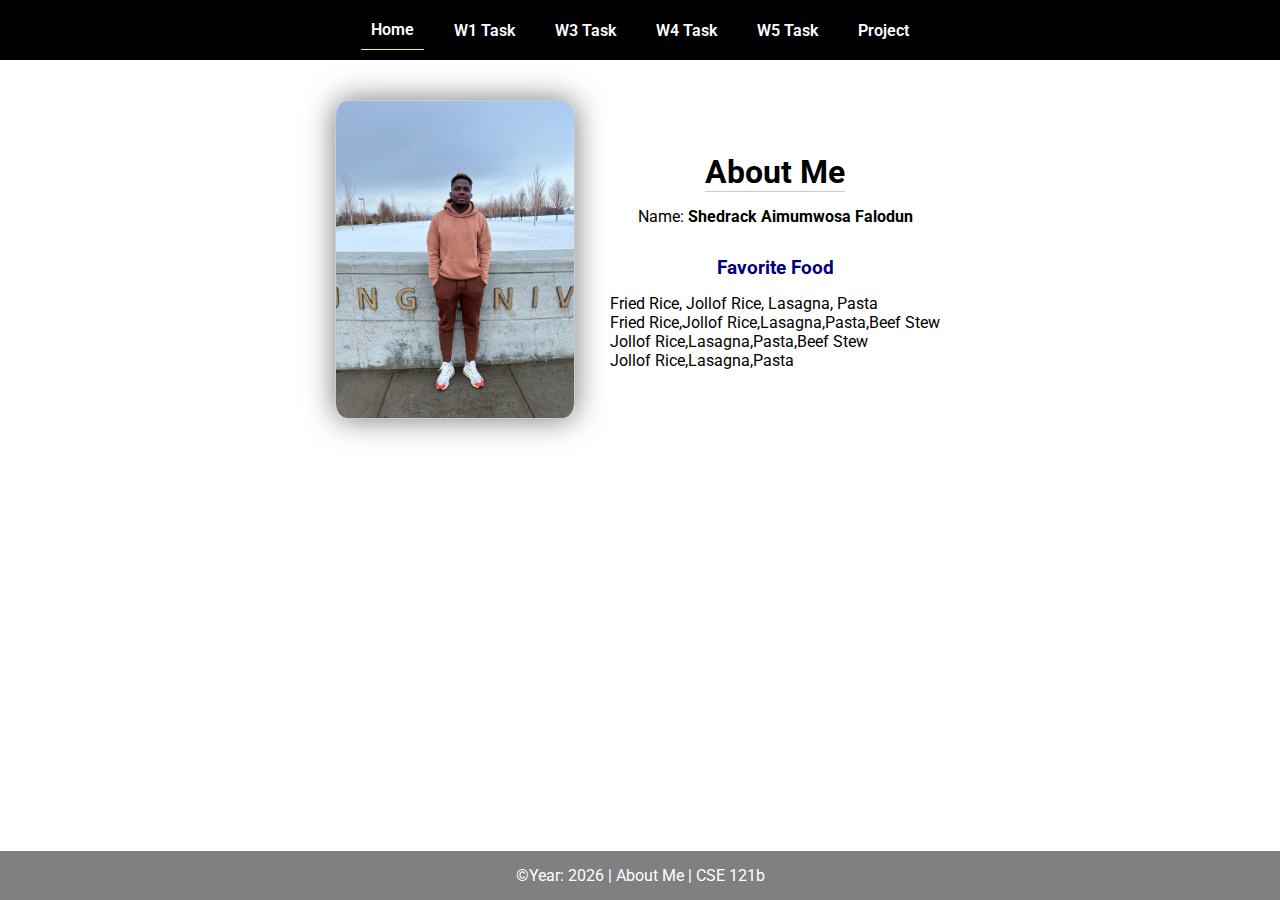
<file: index.html>
<!DOCTYPE html>
<html lang="en">

<head>
  <meta charset="UTF-8">
  <meta name="viewport" content="width=device-width, initial-scale=1.0">
  <title>About Me | CSE 121b | W02: Programming Tasks</title>
  <link rel="preconnect" href="https://fonts.googleapis.com">
  <link rel="preconnect" href="https://fonts.gstatic.com" crossorigin>
  <link href="https://fonts.googleapis.com/css2?family=Roboto:wght@400;600&display=swap"
    rel="stylesheet">
  <link rel="stylesheet" href="styles/main.css">
</head>

<body>
  <nav>
    <ul id="menu">
      <li><a id="toggleMenu">&equiv;</a></li>
      <li><a href="index.html" class="active">Home</a></li>
      <li><a href="w01-task.html">W1 Task</a></li>
      <li><a href="w03-task.html">W3 Task</a></li>
      <li><a href="w04-task.html">W4 Task</a></li>
      <li><a href="w05-task.html">W5 Task</a></li>
      <li><a href="project.html">Project</a></li>
    </ul>
  </nav>
  <main id="home">
    <picture>
      <img src="images/placeholder.png" alt="Placeholder Image">
    </picture>
    <section>
      <h1>About Me</h1>
      <div class="info">Name: <span id="name"></span></div>
      <h2>Favorite Food</h2>
      <div class="block" id="food"></div>
    </section>
  </main>
  <footer>
    &copy;<span id="year"></span> | About Me | CSE 121b
  </footer>
  <script src="scripts/main.js"></script>
  <script src="scripts/w02-task.js"></script>
</body>

</html>
</file>
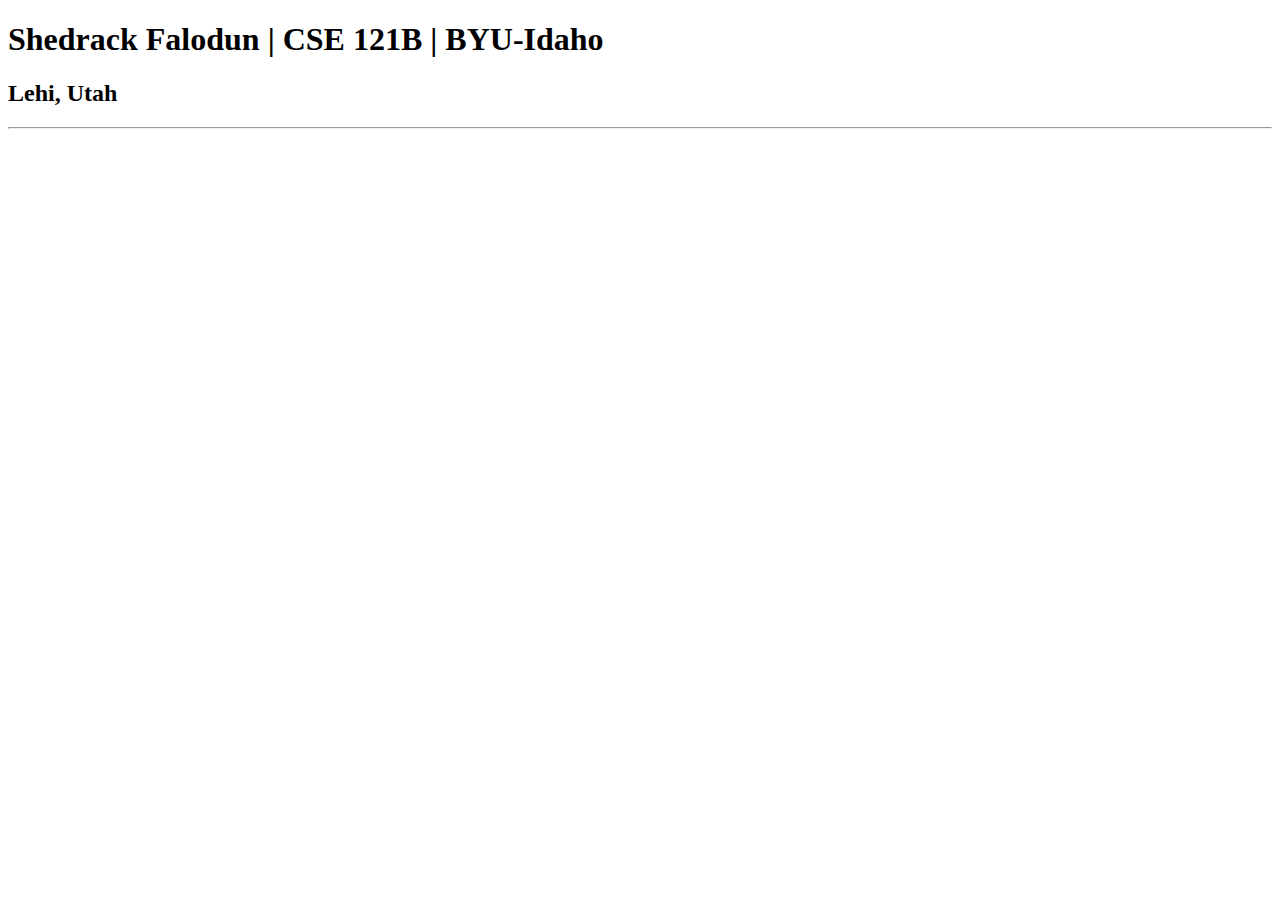
<file: Shedrack07.html>
<!DOCTYPE html>
<html lang="en">
<head>
    <meta charset="UTF-8">
    <meta http-equiv="X-UA-Compatible" content="IE=edge">
    <meta name="viewport" content="width=device-width, initial-scale=1.0">
    <title>Shedrack Falodun | CSE 121B | BYU-Idaho</title>
</head>
<body>
    <h1>Shedrack Falodun | CSE 121B | BYU-Idaho</h1>
    <h2>Lehi, Utah</h2>
    <hr>
</body>
</html>
</file>
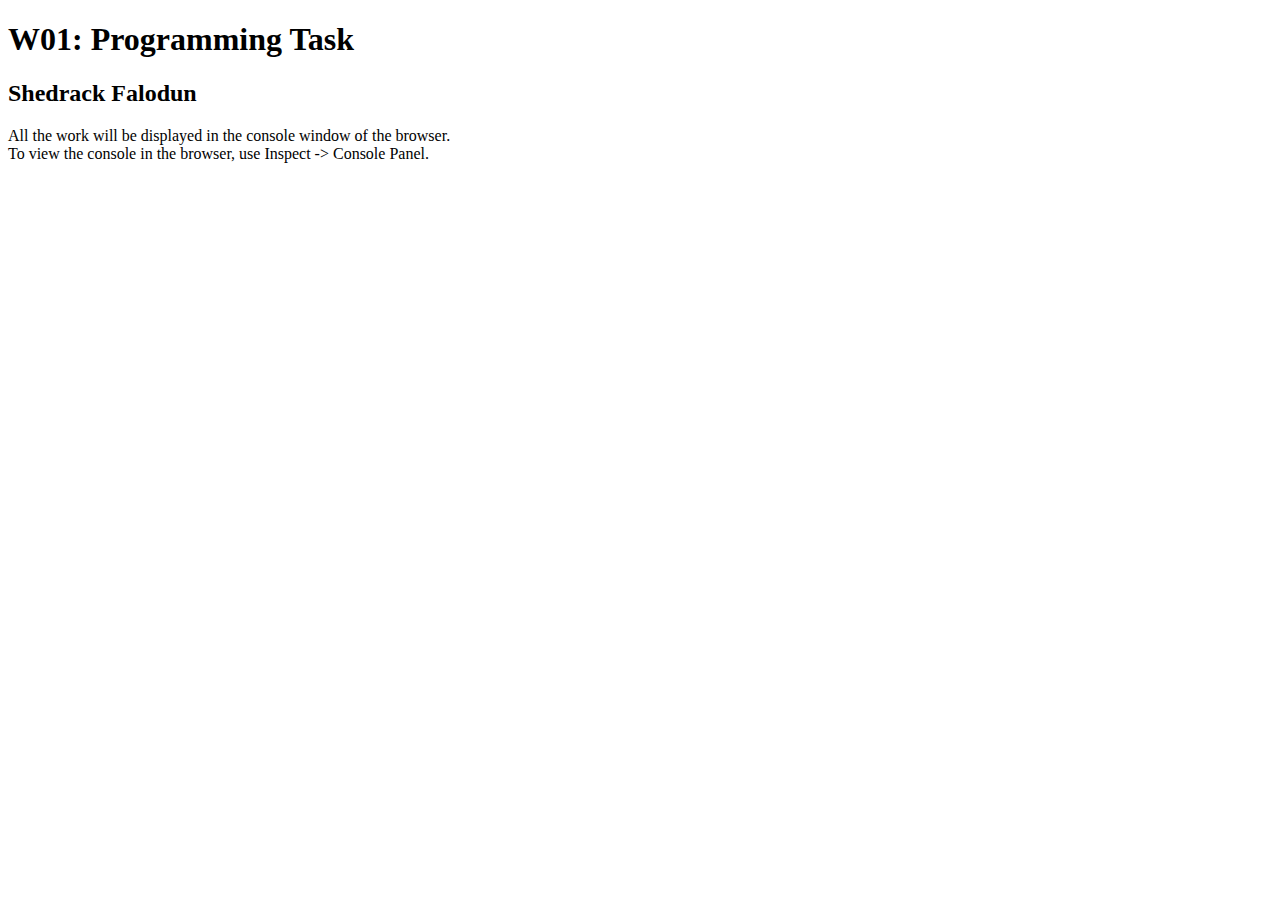
<file: w01-task.html>
<!DOCTYPE html>
<html lang="en">

<head>
  <meta charset="UTF-8">
  <meta name="viewport" content="width=device-width, initial-scale=1.0">
  <title>W01: Programming Task</title>
</head>

<body>
  <h1>W01: Programming Task</h1>
  <h2>Shedrack Falodun</h2>
  <p>All the work will be displayed in the console window of the browser.
    <br>To view the console in the browser, use Inspect -> Console Panel.
  </p>

  <script src="w01-task.js"></script>

</body>
</html>
</file>
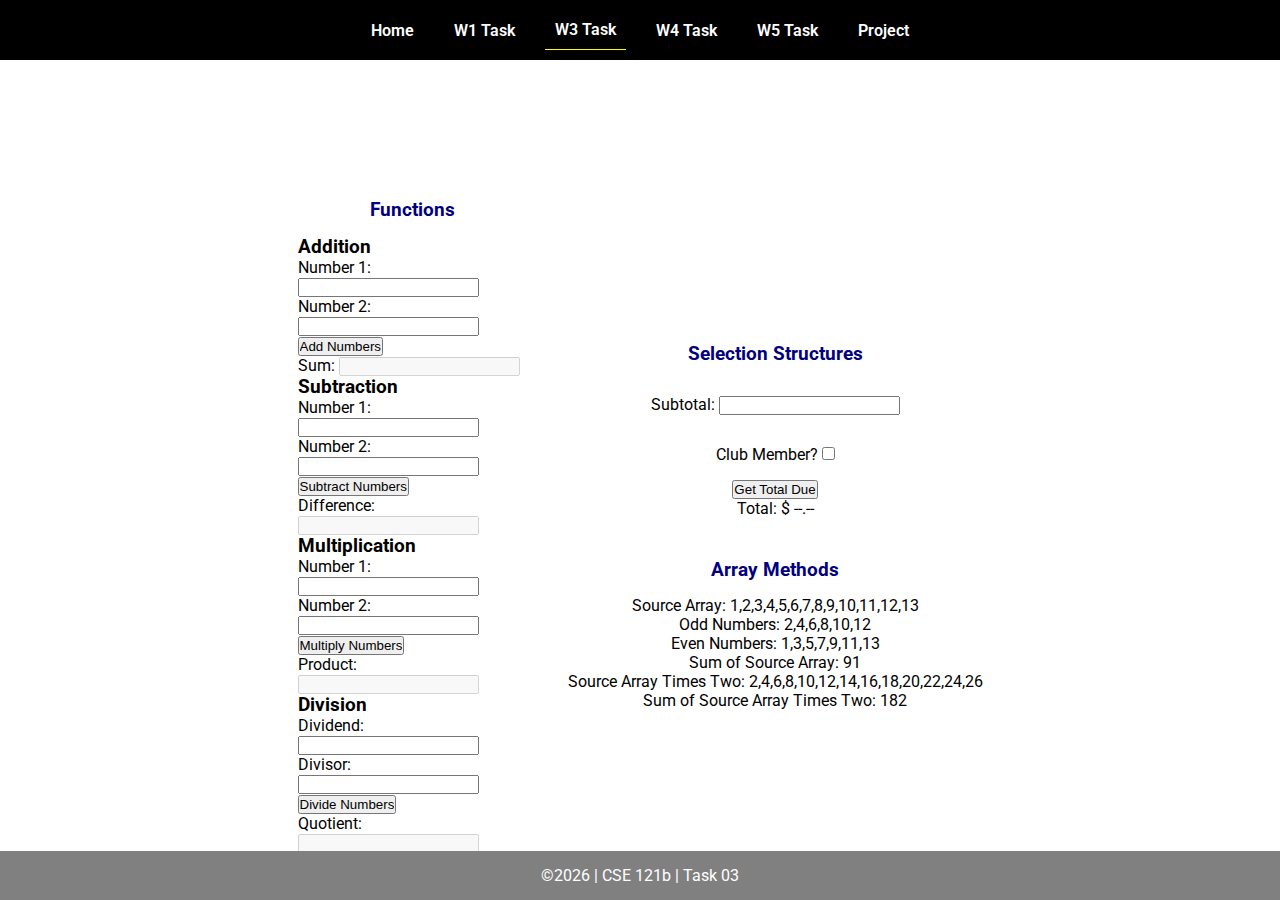
<file: w03-task.html>
<!DOCTYPE html>
<html lang="en">

<head>
    <meta charset="UTF-8">
    <meta name="viewport" content="width=device-width, initial-scale=1.0">
    <title>CSE 121b | W03: Programming Tasks</title>
    <link rel="preconnect" href="https://fonts.googleapis.com">
    <link rel="preconnect" href="https://fonts.gstatic.com" crossorigin>
    <link href="https://fonts.googleapis.com/css2?family=Roboto:wght@400;600&display=swap"
        rel="stylesheet">
    <link rel="stylesheet" href="styles/main.css">
</head>

<body>
    <nav>
        <ul id="menu">
            <li><a id="toggleMenu">&equiv;</a></li>
            <li><a href="index.html">Home</a></li>
            <li><a href="w01-task.html">W1 Task</a></li>
            <li><a href="w03-task.html" class="active">W3 Task</a></li>
            <li><a href="w04-task.html">W4 Task</a></li>
            <li><a href="w05-task.html">W5 Task</a></li>
            <li><a href="project.html">Project</a></li>
        </ul>
    </nav>>
    <header>
        <h1>W03: Programming Tasks</h1>
    </header>
    <main id="task3">
        <section id="section1">
            <h2>Functions</h2>
            <article>
                <h3>Addition</h3>
                <div>
                    <label for="add1">Number 1:</label>
                    <input type="text" id="add1" name="add1">
                </div>
                <div>
                    <label for="add2">Number 2:</label>
                    <input type="text" id="add2" name="add2">
                </div>
                <div>
                    <input type="button" id="addNumbers" value="Add Numbers">
                </div>
                <div>
                    <label for="sum">Sum:</label>
                    <input type="text" id="sum" name="sum" disabled>
                </div>
            </article>
            <article>
                <h3>Subtraction</h3>
                <div>
                    <label for="subtract1">Number 1:</label>
                    <input type="text" id="subtract1" name="subtract1">
                </div>
                <div>
                    <label for="subtract2">Number 2:</label>
                    <input type="text" id="subtract2" name="subtract2">
                </div>
                <div>
                    <input type="button" id="subtractNumbers" value="Subtract Numbers">
                </div>
                <div>
                    <label for="difference">Difference:</label>
                    <input type="text" id="difference" name="difference" disabled>
                </div>
            </article>
            <article>
                <h3>Multiplication</h3>
                <div>
                    <label for="factor1">Number 1:</label>
                    <input type="text" id="factor1" name="factor1">
                </div>
                <div>
                    <label for="factor2">Number 2:</label>
                    <input type="text" id="factor2" name="factor2">
                </div>
                <div>
                    <input type="button" id="multiplyNumbers" value="Multiply Numbers">
                </div>
                <div>
                    <label for="product">Product:</label>
                    <input type="text" id="product" name="product" disabled>
                </div>
            </article>
            <article>
                <h3>Division</h3>
                <div>
                    <label for="dividend">Dividend:</label>
                    <input type="text" id="dividend" name="dividend">
                </div>
                <div>
                    <label for="divisor">Divisor:</label>
                    <input type="text" id="divisor" name="divisor">
                </div>
                <div>
                    <input type="button" id="divideNumbers" value="Divide Numbers">
                </div>
                <div>
                    <label for="quotient">Quotient:</label>
                    <input type="text" id="quotient" name="quotient" disabled>
                </div>
            </article>
        </section>
        <div>
            <section id="section2">
                <h2>Selection Structures</h2>
                <label class="right">Subtotal:
                    <input type="number" id="subtotal" size="5">
                </label>
                <label class="middle right">
                    Club Member?
                    <input type="checkbox" id="member">
                </label>
                <div class="right">
                    <input type="button" id="getTotal" value="Get Total Due">
                </div>
                <div class="right">Total:
                    <span class="larger" id="total">$ --.--</span>
                </div>
            </section>
            <section id="section3">
                <h2>Array Methods</h2>
                <p>
                    Source Array: <span id="array"></span>
                </p>
                <p>
                    Odd Numbers: <span id="odds"></span>
                </p>
                <p>
                    Even Numbers: <span id="evens"></span>
                </p>
                <p>
                    Sum of Source Array: <span id="sumOfArray"></span>
                </p>
                <p>
                    Source Array Times Two: <span id="multiplied"></span>
                </p>
                <p>
                    Sum of Source Array Times Two: <span id="sumOfMultiplied"></span>
                </p>
            </section>
        </div>
    </main>
    <footer>
        &copy;<span id="year"></span> | CSE 121b | Task 03
    </footer>
    <script src="scripts/main.js"></script>
    <script>
        document.getElementById("year").innerHTML = new Date().getFullYear();
    </script>
    <script src="scripts/w03-task.js"></script>
</body>

</html>
</file>
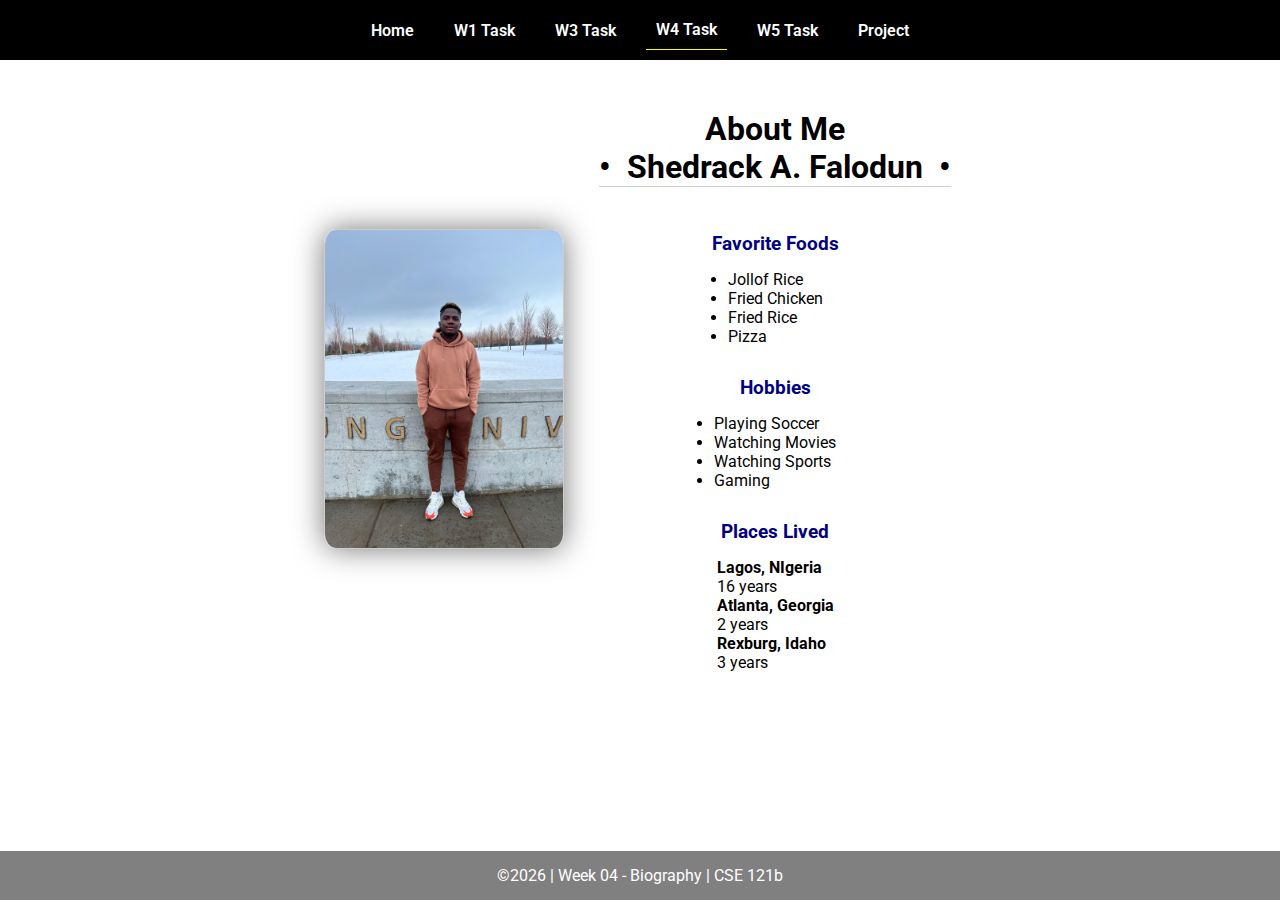
<file: w04-task.html>
<!DOCTYPE html>
<html lang="en">

<head>
  <meta charset="UTF-8">
  <meta name="viewport" content="width=device-width, initial-scale=1.0">
  <title>CSE 121b | W04: Programming Tasks</title>
  <link rel="preconnect" href="https://fonts.googleapis.com">
  <link rel="preconnect" href="https://fonts.gstatic.com" crossorigin>
  <link href="https://fonts.googleapis.com/css2?family=Roboto:wght@400;600&display=swap"
    rel="stylesheet">
  <link rel="stylesheet" href="styles/main.css">
</head>

<body>
  <nav>
    <ul id="menu">
      <li><a id="toggleMenu">&equiv;</a></li>
      <li><a href="index.html">Home</a></li>
      <li><a href="w01-task.html">W1 Task</a></li>
      <li><a href="w03-task.html">W3 Task</a></li>
      <li><a href="w04-task.html" class="active">W4 Task</a></li>
      <li><a href="w05-task.html">W5 Task</a></li>
      <li><a href="project.html">Project</a></li>
    </ul>
  </nav>
  <main id="home">
    <picture>
      <img id="photo" src="images/WhatsApp Image 2023-03-13 at 5.05.59 PM.jpeg" alt="Placeholder Image">
    </picture>
    <section>
      <h1>About Me<br>• &nbsp;<span id="name"></span>&nbsp; •</h1>
      <h2>Favorite Foods</h2>
      <ul id="favorite-foods"></ul>
      <h2>Hobbies</h2>
      <ul id="hobbies"></ul>
      <h2>Places Lived</h2>
      <dl id="places-lived"></dl>
    </section>
  </main>

  <footer>
    &copy;<span id="year"></span> | Week 04 - Biography | CSE 121b
  </footer>
  <script src="scripts/main.js"></script>
  <script>
    document.getElementById("year").innerHTML = new Date().getFullYear();
  </script>
  <script src="scripts/w04-task.js"></script>
</body>

</html>
</file>
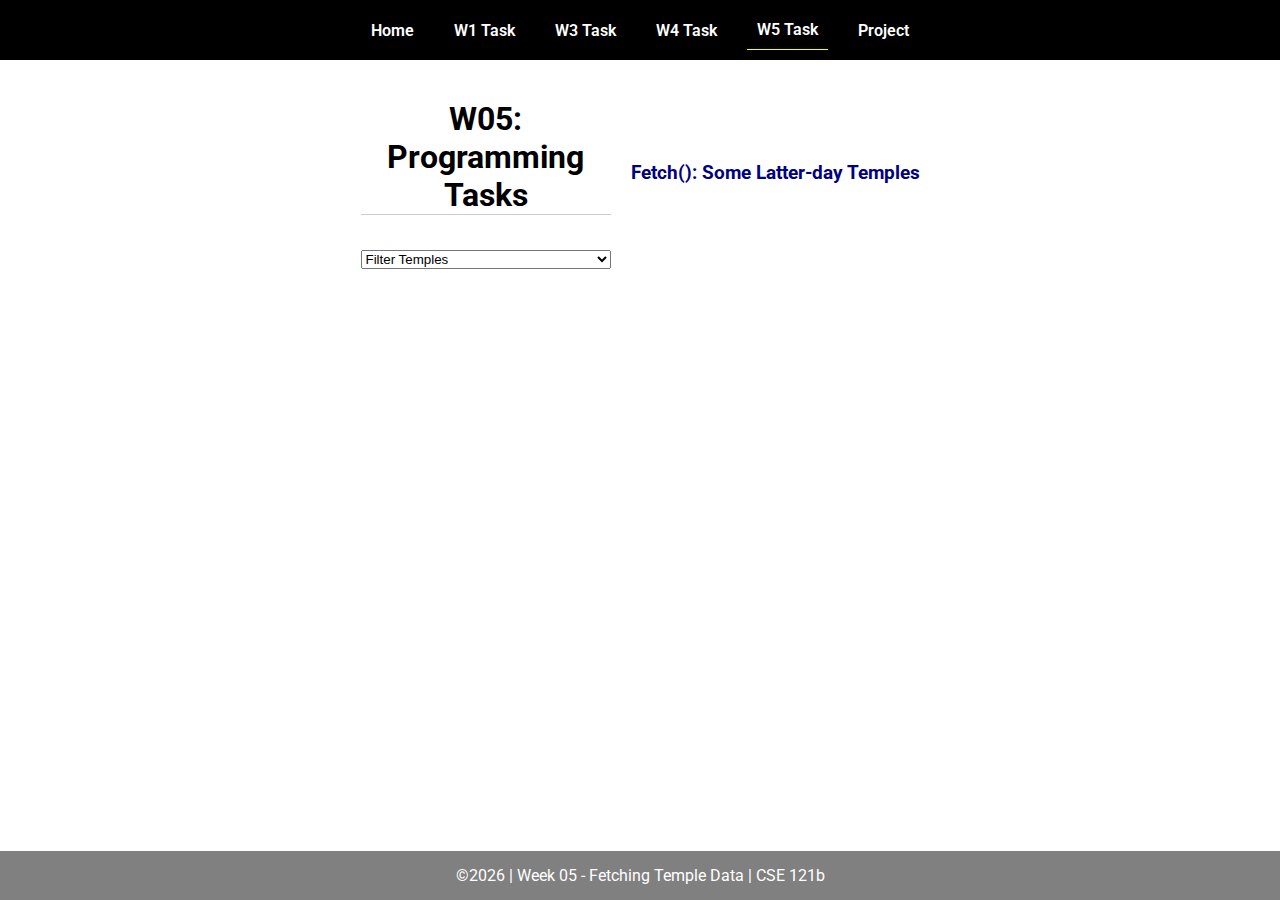
<file: w05-task.html>
<!DOCTYPE html>
<html lang="en">

<head>
  <meta charset="UTF-8">
  <meta name="viewport" content="width=device-width, initial-scale=1.0">
  <title>CSE 121b | W05: Programming Tasks</title>
  <link rel="preconnect" href="https://fonts.googleapis.com">
  <link rel="preconnect" href="https://fonts.gstatic.com" crossorigin>
  <link href="https://fonts.googleapis.com/css2?family=Roboto:wght@400;600&display=swap"
    rel="stylesheet">
  <link rel="stylesheet" href="styles/main.css">
  <style>
    img{
      width: 20rem;
    }
  </style>
</head>

<body>
  <nav>
    <ul id="menu">
      <li><a id="toggleMenu">&equiv;</a></li>
      <li><a href="index.html">Home</a></li>
      <li><a href="w01-task.html">W1 Task</a></li>
      <li><a href="w03-task.html">W3 Task</a></li>
      <li><a href="w04-task.html">W4 Task</a></li>
      <li><a href="w05-task.html" class="active">W5 Task</a></li>
      <li><a href="project.html">Project</a></li>
    </ul>
  </nav>
  <main id="gridly">
    <h1>W05: Programming Tasks</h1>
    <h2>Fetch(): Some Latter-day Temples</h2>

    <select id="sortBy" title="Choose a data filter.">
      <option value="" disabled selected>Filter Temples</option>
      <option value="utah">Utah</option>
      <option value="notutah">Outside of Utah</option>
      <option value="older">Built Before 1950</option>
      <option value="A-Z">A-Z</option>
      <option value="Z-A">Z-A</option>
      <option value="all">No Filter</option>
    </select>

    <div id="temples">
    </div>
  </main>
 

  <footer>
    &copy;<span id="year"></span> | Week 05 - Fetching Temple Data | CSE 121b
  </footer>
  <script src="scripts/main.js"></script>
  <script>
    document.getElementById("year").innerHTML = new Date().getFullYear();
  </script>
  <script src="scripts/w05-task.js"></script>
</body>

</html>
</file>
<file: styles/main.css>
/* Universal Selector */
* {
    margin: 0;
    padding: 0;
    box-sizing: border-box;
}

/* HTML Selectors */
body {
    font-family: 'Roboto', Helvetica, sans-serif;
}

nav {
    background-color: black;
    width: 100%;
    position: fixed;
    top: 0;
}

nav ul {
    display: flex;
    flex-direction: column;
    align-items: center;
    max-width: fit-content;
    margin: 0 auto;
}

nav ul li {
    flex: 1 1 auto;
}

nav ul li:first-child {
    display: block;
    font-size: 2rem;
}

nav ul li:first-child a {
    padding: 1px 10px;
}

nav ul li {
    display: none;
    list-style: none;
    margin: 10px;
}

nav ul li a {
    display: block;
    padding: 10px;
    text-decoration: none;
    font-weight: 600;
    color: white;
    text-align: center;
}

nav ul li a:hover {
    background-color: #efefef;
    color: black;
}

h1, h2 {
    text-align: center;
    margin-bottom: 15px;

}

h1 {
border-bottom: 1px solid #ccc;
}

h2 {
    font-size: 1.2rem;
    color: navy;
    text-align: center;
    margin-top: 30px;
}

main {
    margin-top: 125px;
    display: grid;
    grid-template-columns: 1fr;
    grid-gap: 20px;
    align-items: center;
    justify-content: center;
}

picture {
    margin: 0 auto;
}

picture img {
    width: 240px;
    height: auto;
    border-radius: 5%;
    border: 1px solid #ccc;
    box-shadow: 0 0 30px #777;
}

section {
    display: flex;
    flex-direction: column;
    align-items: center;
    margin: 10px
}

label {
    margin: 15px 0;
}

footer {
    background-color: gray;
    color: white;
    padding: 15px;
    text-align: center;
    width: 100%;
    position: fixed;
    bottom: 0;
}

/* Class Selectors */
.active {
    border-bottom: 1px solid yellow;
}

.open li {
    display: block;
}

.block {
    display: block;
}

/* ID Selectors */

/* Media Queries */
@media only screen and (min-width: 32.5em) {
    nav ul {
        flex-direction: row;
    }

    nav ul li:first-child {
        display: none;
    }

    nav ul li {
        display: block;
    }

    main {
        margin: 100px auto 20px;
        grid-template-columns: 250px 1fr;
        max-width: -moz-fit-content;
        max-width: fit-content;

    }

}
</file>
